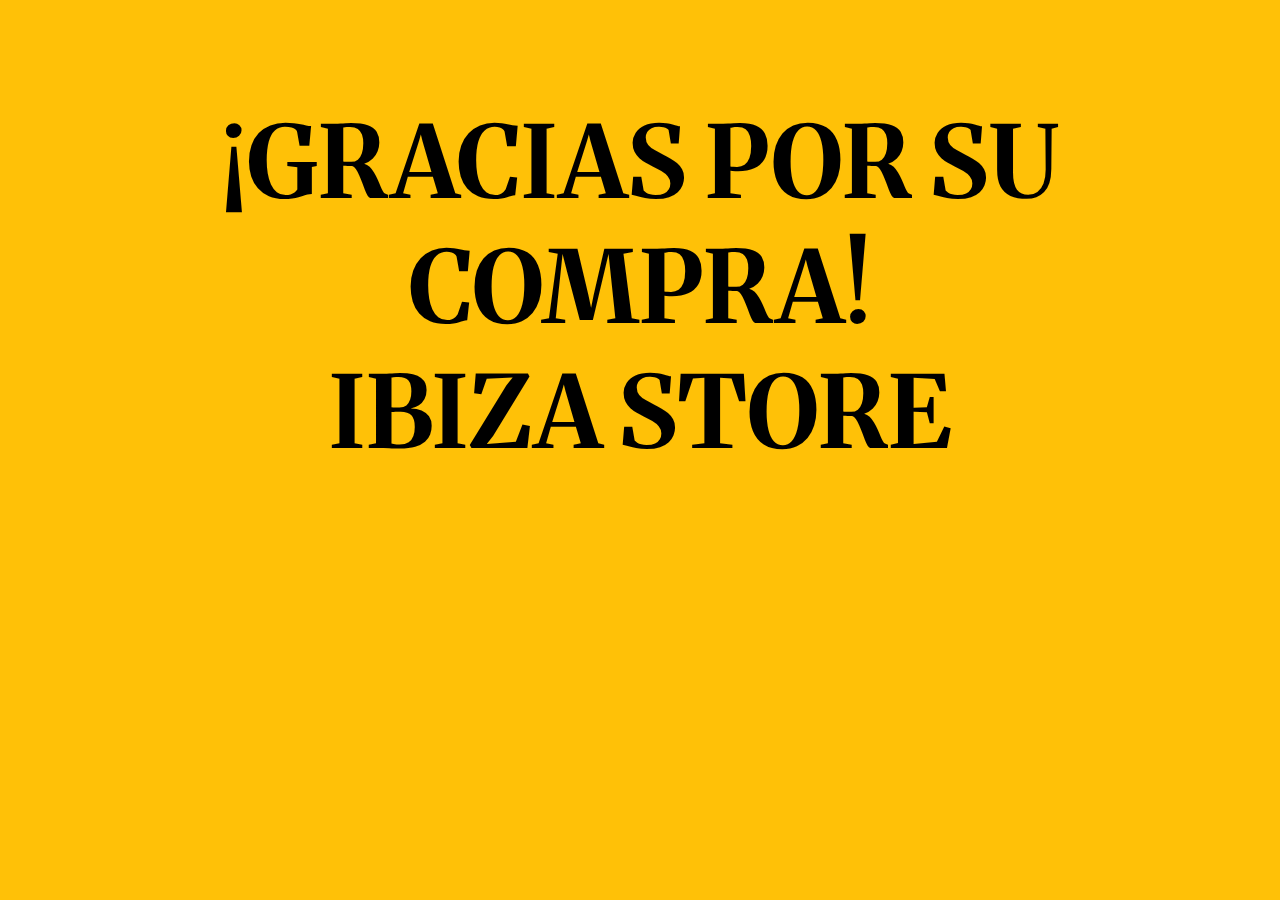
<file: compra/terminarcompra.html>
<!DOCTYPE html>
<html lang="en">
<head>
    <meta charset="UTF-8">
    <meta http-equiv="X-UA-Compatible" content="IE=edge">
    <meta name="viewport" content="width=device-width, initial-scale=1.0">
    <title>
        MI COMPRA
    </title>
    <link rel="stylesheet" href="../css/estilos.css">
    <link rel="icon" type="image/png" href="../imagenes/palmera.png">
</head>
<body class="contenido__compra">

<h1 class="fw-bolder titulo-compra">
    ¡GRACIAS POR SU COMPRA!<br>
    IBIZA STORE
</h1>
    
</body>
</html>
</file>
<file: css/estilos.css>
@charset "UTF-8";
@import url('https://fonts.googleapis.com/css2?family=Abril+Fatface&family=Lobster&family=Merriweather&family=Rubik+Microbe&display=swap');


* {
    margin: 0%;
    padding: 0%;
    font-family: 'Merriweather', serif;    
    list-style: none; 
}

.contenido{
    background-color: #c0c0c0;
}
.contenido__compra{
    background-color: #ffc107;
}
.navbar-nav li{
    cursor: pointer;
}
.header__pagina{
    background-color: #ffc107;
    margin-top: 0;
}
.info{
    color: #000!important;
}
.titulo{
    font-size: 100px;
}
.titulo-compra{
    font-size: 100px;
    align-items: center;
    text-align: center;
    margin-top: 100px;
}
.boton__carrito{
    background-color: #FFAE00;
    border-radius: 5px;  
}
.boton__carrito:hover{
    transform: scale(1.2); 
}
.texto{
    color: #000;
}

.pie__lista li {
      display: inline-block;
      align-items: center;
      padding: 10px;
}
  
.pie .pie__lista__item:hover {
      transform: scale(1.2); 
}
.pie{
    background-color: #ffc107;
}
</file>
